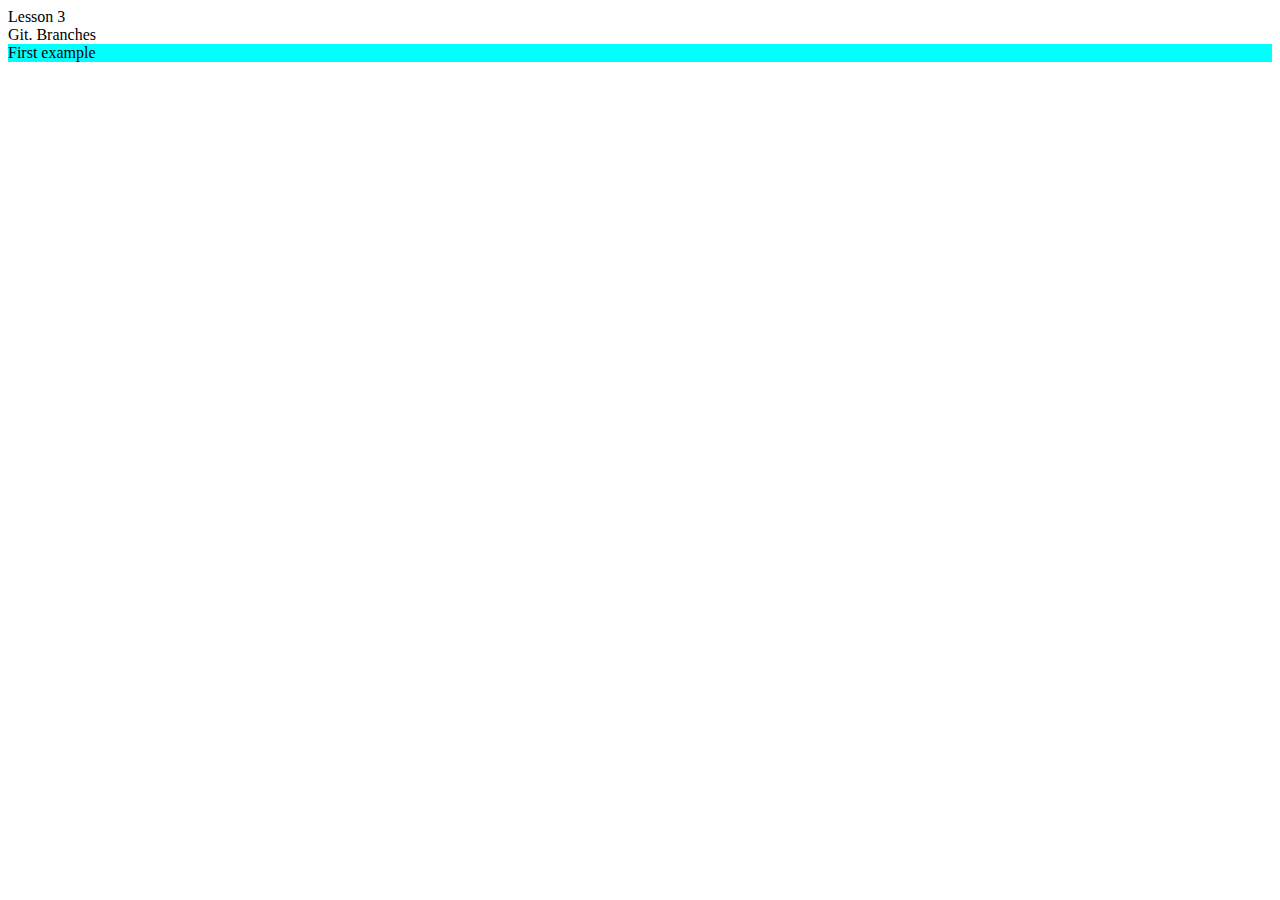
<file: index.html>
<!DOCTYPE html>
<html>
  <head>
    <link rel="stylesheet" href="./styles.css" type="text/css" />
    <meta charset="UTF-8" />
    <meta name="viewport" content="width=device-width, initial-scale=1.0" />
    <title>Git Intro</title>
  </head>
  <body>
    <div id="root"></div>
    <div>Lesson 3</div>
    <main>Git. Branches</main>
    <footer>First example</footer>
  </body>
</html>
</file>
<file: styles.css>
#root {
  display: flex;
  flex-direction: column;
}

header {
   background-color: aquamarine;
}
footer {
  background-color: aqua;
}
</file>
